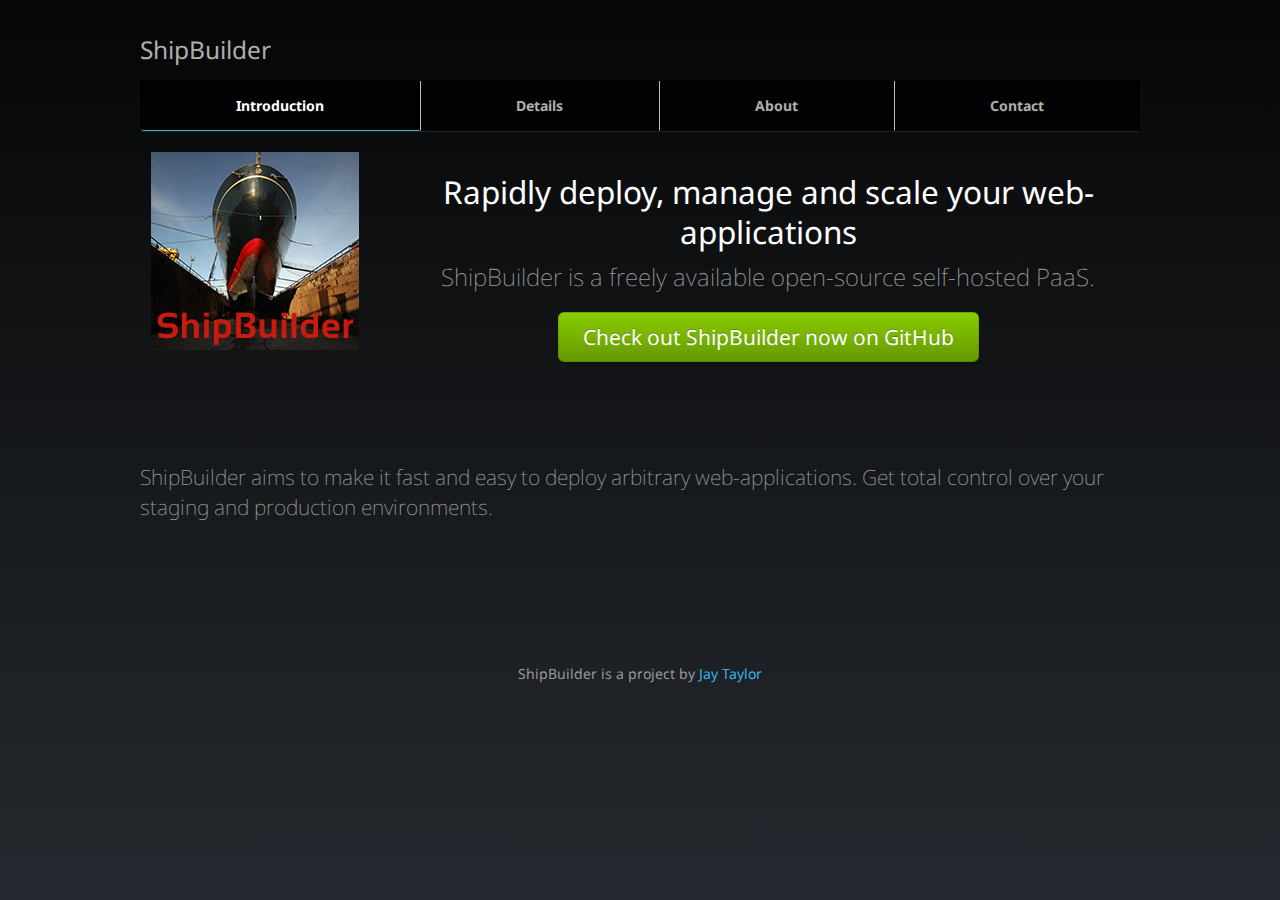
<file: index.html>
<!DOCTYPE html>
<html lang="en">
<head>
    <title>ShipBuilder</title>

    <meta charset="utf-8">
    <meta name="viewport" content="width=device-width, initial-scale=1.0">
    <meta name="author" content="Jay Taylor">
    <meta name="description" content="">

    <link href="/static/css/bootstrap-cyborg.css" rel="stylesheet">
    <link href="/static/css/bootstrap-responsive.css" rel="stylesheet">
    <link href="/static/css/styles.css" rel="stylesheet">

    <!-- Le HTML5 shim, for IE6-8 support of HTML5 elements -->
    <!--[if lt IE 9]>
        <script src="assets/js/html5shiv.js"></script>
    <![endif]-->

    <link rel="shortcut icon" href="/favicon.ico">
</head>
<body>
    <div class="container">

        <div class="masthead">
            <h3 class="muted">ShipBuilder</h3>
            <div class="navbar">
                <div class="navbar-inner">
                    <div class="container">
                        <button type="button" class="btn btn-navbar" data-toggle="collapse" data-target=".nav-collapse">
                            <span class="icon-bar"></span>
                            <span class="icon-bar"></span>
                            <span class="icon-bar"></span>
                        </button>
                        <ul class="nav">
                            <li class="active"><a href="/">Introduction</a></li>
                            <li><a href="/details.html">Details</a></li>
                            <li><a href="/about.html">About</a></li>
                            <li><a href="/contact.html">Contact</a></li>
                        </ul>
                    </div>
                </div>
            </div>
        </div>

        <div class="row-fluid">
            <div class="span3">
                <p style="text-align:center;"><img src="/static/images/logo-new-sm.jpg"/></p>
            </div>
            <div class="span9">
                <div class="jumbotron">
                    <h2>Rapidly deploy, manage and scale your web-applications</h2>
                    <p class="lead">ShipBuilder is a freely available open-source self-hosted PaaS.</p>
                    <a class="btn btn-large btn-success" href="https://github.com/jaytaylor/shipbuilder">Check out ShipBuilder now on GitHub</a>
                </div>
            </div>
        </div>

        <br/>
        <br/>
        <br/>
        <br/>
        <div class="row-fluid">
            <p class="lead">ShipBuilder aims to make it fast and easy to deploy arbitrary web-applications. Get total control over your staging and production environments.</p>
        </div>
        <hr/>

        <div class="footer">
            <p style="text-align:center;">ShipBuilder is a project by <a href="http://jaytaylor.com">Jay Taylor</a></p>
        </div>

    </div>

<script>
(function(i,s,o,g,r,a,m){i['GoogleAnalyticsObject']=r;i[r]=i[r]||function(){
(i[r].q=i[r].q||[]).push(arguments)},i[r].l=1*new Date();a=s.createElement(o),
m=s.getElementsByTagName(o)[0];a.async=1;a.src=g;m.parentNode.insertBefore(a,m)
})(window,document,'script','//www.google-analytics.com/analytics.js','ga');
ga('create', 'UA-48784430-1', 'shipbuilder.io');
ga('send', 'pageview');
</script>
</body>
</html>
</file>
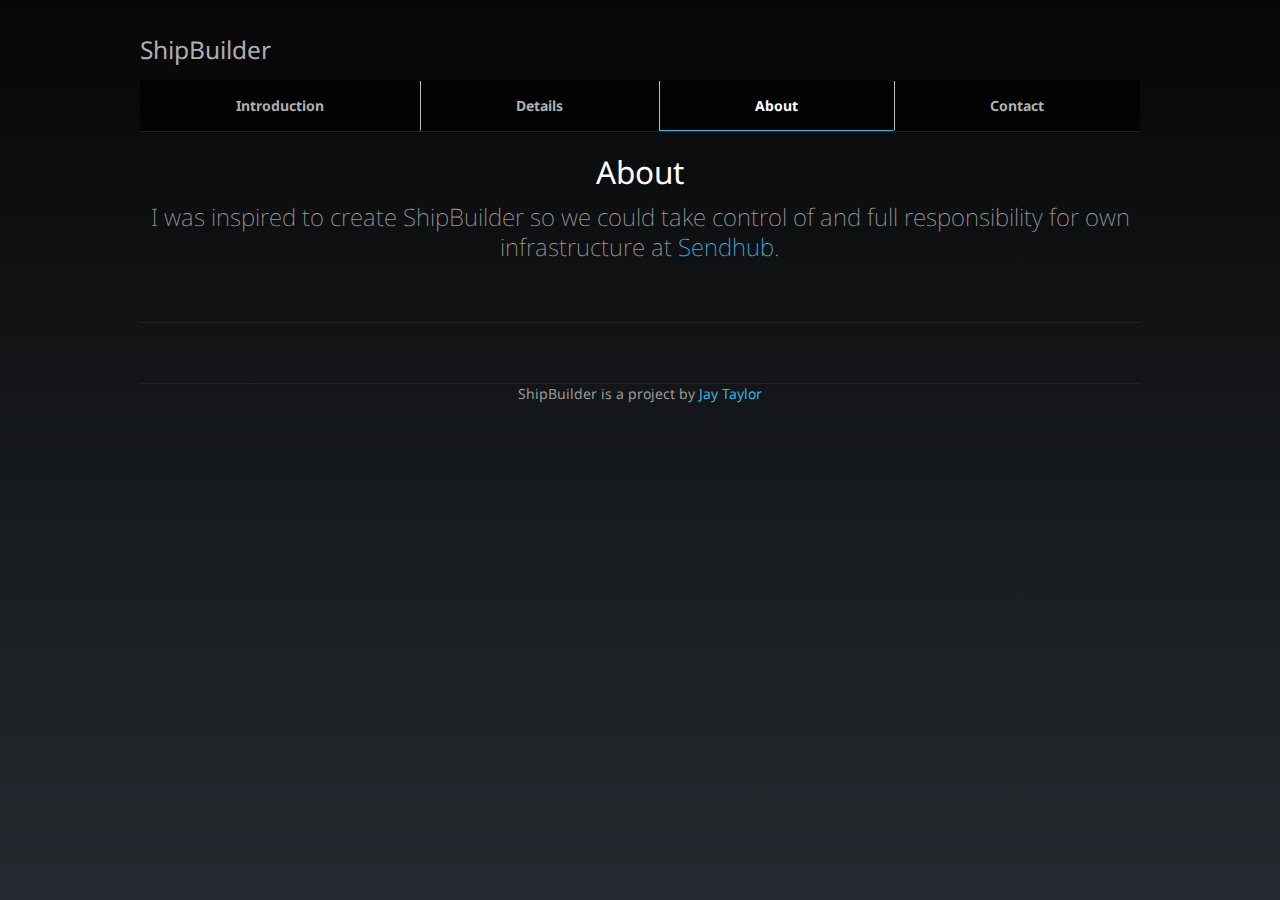
<file: about.html>
<!DOCTYPE html>
<html lang="en">
<head>
    <title>ShipBuilder</title>

    <meta charset="utf-8">
    <meta name="viewport" content="width=device-width, initial-scale=1.0">
    <meta name="author" content="Jay Taylor">
    <meta name="description" content="">

    <link href="/static/css/bootstrap-cyborg.css" rel="stylesheet">
    <link href="/static/css/bootstrap-responsive.css" rel="stylesheet">
    <link href="/static/css/styles.css" rel="stylesheet">

    <!-- Le HTML5 shim, for IE6-8 support of HTML5 elements -->
    <!--[if lt IE 9]>
        <script src="assets/js/html5shiv.js"></script>
    <![endif]-->

    <link rel="shortcut icon" href="/favicon.ico">
</head>
<body>
    <div class="container">

        <div class="masthead">
            <h3 class="muted">ShipBuilder</h3>
            <div class="navbar">
                <div class="navbar-inner">
                    <div class="container">
                        <button type="button" class="btn btn-navbar" data-toggle="collapse" data-target=".nav-collapse">
                            <span class="icon-bar"></span>
                            <span class="icon-bar"></span>
                            <span class="icon-bar"></span>
                        </button>
                        <ul class="nav">
                            <li><a href="/">Introduction</a></li>
                            <li><a href="/details.html">Details</a></li>
                            <li class="active"><a href="/about.html">About</a></li>
                            <li><a href="/contact.html">Contact</a></li>
                        </ul>
                    </div>
                </div>
            </div>
        </div>

        <div class="jumbotron">
            <h2>About</h2>
            <p class="lead">
                I was inspired to create ShipBuilder so we could take control of and full responsibility for own infrastructure at <a href="https://www.sendhub.com">Sendhub</a>.
            </p>
        </div>

        <hr/>

        <div class="footer">
            <p style="text-align:center;">ShipBuilder is a project by <a href="http://jaytaylor.com">Jay Taylor</a></p>
        </div>

    </div>
<script>
(function(i,s,o,g,r,a,m){i['GoogleAnalyticsObject']=r;i[r]=i[r]||function(){
(i[r].q=i[r].q||[]).push(arguments)},i[r].l=1*new Date();a=s.createElement(o),
m=s.getElementsByTagName(o)[0];a.async=1;a.src=g;m.parentNode.insertBefore(a,m)
})(window,document,'script','//www.google-analytics.com/analytics.js','ga');
ga('create', 'UA-48784430-1', 'shipbuilder.io');
ga('send', 'pageview');
</script>
</body>
</html>
</file>
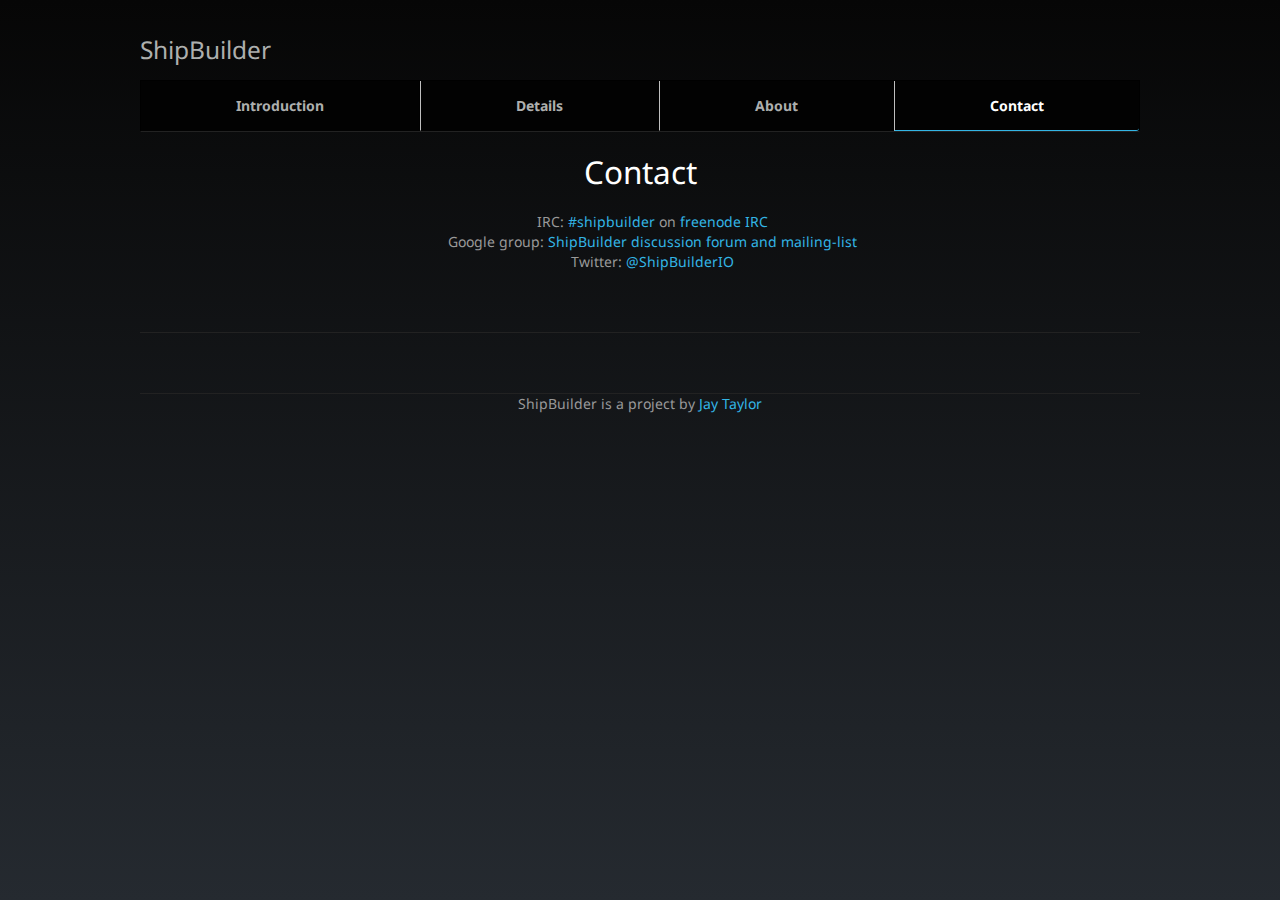
<file: contact.html>
<!DOCTYPE html>
<html lang="en">
<head>
    <title>ShipBuilder</title>

    <meta charset="utf-8">
    <meta name="viewport" content="width=device-width, initial-scale=1.0">
    <meta name="author" content="Jay Taylor">
    <meta name="description" content="">

    <link href="/static/css/bootstrap-cyborg.css" rel="stylesheet">
    <link href="/static/css/bootstrap-responsive.css" rel="stylesheet">
    <link href="/static/css/styles.css" rel="stylesheet">

    <!-- Le HTML5 shim, for IE6-8 support of HTML5 elements -->
    <!--[if lt IE 9]>
        <script src="assets/js/html5shiv.js"></script>
    <![endif]-->

    <link rel="shortcut icon" href="/favicon.ico">
</head>
<body>
    <div class="container">

        <div class="masthead">
            <h3 class="muted">ShipBuilder</h3>
            <div class="navbar">
                <div class="navbar-inner">
                    <div class="container">
                        <button type="button" class="btn btn-navbar" data-toggle="collapse" data-target=".nav-collapse">
                            <span class="icon-bar"></span>
                            <span class="icon-bar"></span>
                            <span class="icon-bar"></span>
                        </button>
                        <ul class="nav">
                            <li><a href="/">Introduction</a></li>
                            <li><a href="/details.html">Details</a></li>
                            <li><a href="/about.html">About</a></li>
                            <li class="active"><a href="/contact.html">Contact</a></li>
                        </ul>
                    </div>
                </div>
            </div>
        </div>

        <div class="jumbotron">
            <h2>Contact</h2>
            <p class="lead">
                <ul style="list-style-type:none;">
                    <li>IRC: <a href="irc://chat.freenode.node/shipbuilder">#shipbuilder</a> on <a href="http://freenode.net/">freenode IRC</a></li>
                    <li>Google group: <a href="https://groups.google.com/forum/#!forum/shipbuilder">ShipBuilder discussion forum and mailing-list</a></li>
                    <li>Twitter: <a href="https://twitter.com/ShipBuilderIO">@ShipBuilderIO</a></li>
                </ul>
                </p>
        </div>

        <hr/>

        <div class="footer">
            <p style="text-align:center;">ShipBuilder is a project by <a href="http://jaytaylor.com">Jay Taylor</a></p>
        </div>

    </div>
<script>
(function(i,s,o,g,r,a,m){i['GoogleAnalyticsObject']=r;i[r]=i[r]||function(){
(i[r].q=i[r].q||[]).push(arguments)},i[r].l=1*new Date();a=s.createElement(o),
m=s.getElementsByTagName(o)[0];a.async=1;a.src=g;m.parentNode.insertBefore(a,m)
})(window,document,'script','//www.google-analytics.com/analytics.js','ga');
ga('create', 'UA-48784430-1', 'shipbuilder.io');
ga('send', 'pageview');
</script>
</body>
</html>
</file>
<file: static/css/styles.css>
body {
padding-top:20px;
padding-bottom:60px;
}

/* Custom container */
.container {
margin:0 auto;
max-width:1000px;
}
.container > hr {
margin:60px 0;
}

/* Main marketing message and sign up button */
.jumbotron {
margin:20px 0;
text-align:center;
}
.jumbotron h1 {
font-size:100px;
line-height:1;
}
.jumbotron .lead {
font-size:24px;
line-height:1.25;
}
.jumbotron .btn {
font-size:21px;
padding:14px 24px;
}

/* Supporting marketing content */
.marketing {
margin:60px 0;
}
.marketing p + h4 {
margin-top:28px;
}


/* Customize the navbar links to be fill the entire space of the .navbar */
.navbar .navbar-inner {
padding:0;
}
.navbar .nav {
margin:0;
display:table;
width:100%;
}
.navbar .nav li {
display:table-cell;
width:1%;
float:none;
}
.navbar .nav li a {
font-weight:bold;
text-align:center;
border-left:1px solid rgba(255,255,255,.75);
border-right:1px solid rgba(0,0,0,.1);
}
.navbar .nav li:first-child a {
border-left:0;
border-radius:3px 0 0 3px;
}
.navbar .nav li:last-child a {
border-right:0;
border-radius:0 3px 3px 0;
}
</file>
